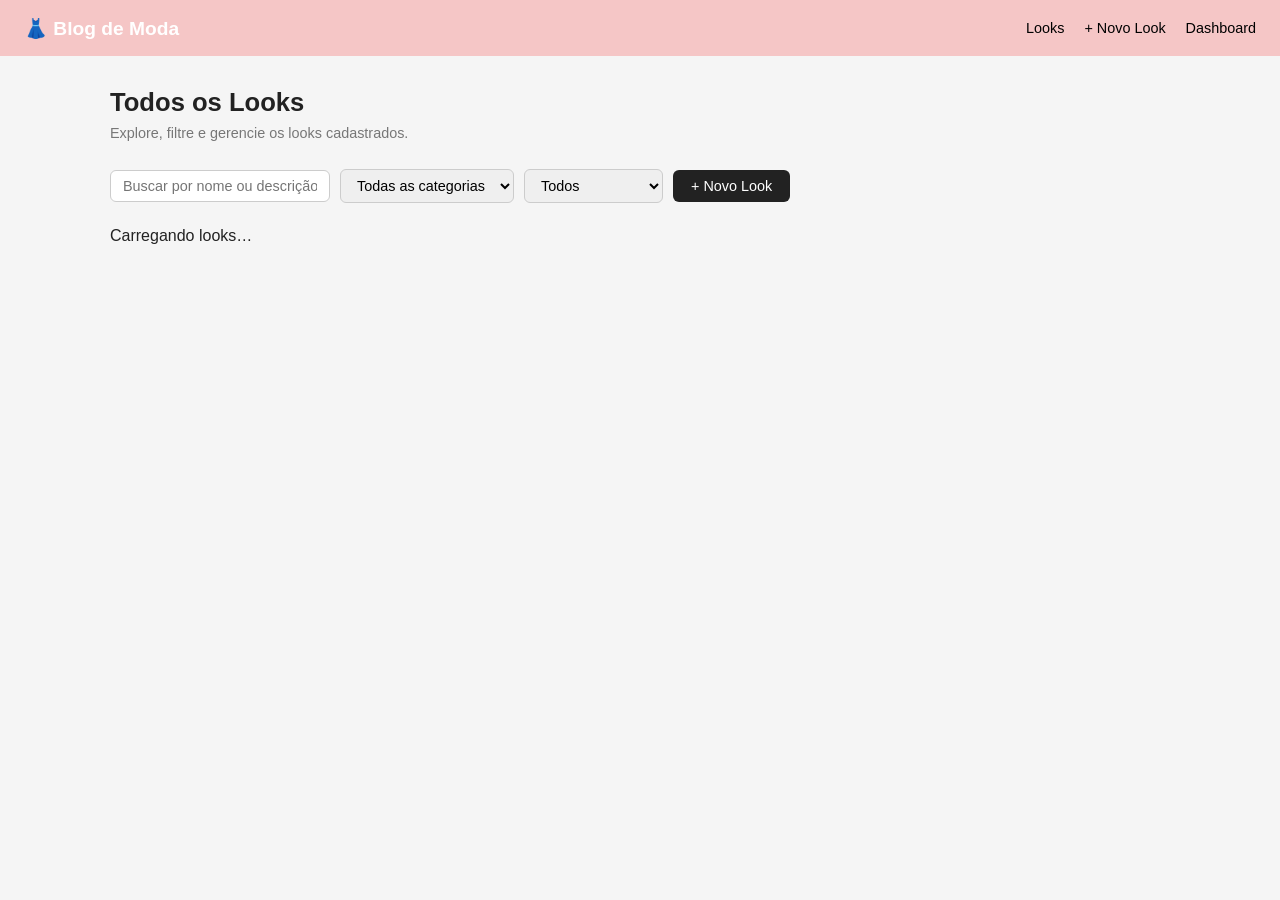
<file: public/index.html>
<!DOCTYPE html>
<html lang="pt-br">
<head>
  <meta charset="UTF-8" />
  <meta name="viewport" content="width=device-width, initial-scale=1.0" />
  <title>Blog de Moda</title>
  <link rel="stylesheet" href="assets/css/styles.css" />
</head>
<body>
 
  <nav class="navbar">
    <a class="navbar__brand" href="index.html">👗 Blog de Moda</a>
    <ul class="navbar__links">
      <li><a href="index.html">Looks</a></li>
      <li><a href="form.html">+ Novo Look</a></li>
      <li><a href="dashboard.html">Dashboard</a></li>
    </ul>
  </nav>
 
  <div class="page">
    <h1 class="page-title">Todos os Looks</h1>
    <p class="page-subtitle">Explore, filtre e gerencie os looks cadastrados.</p>
 
    <div class="filtros">
      <input
        type="text"
        id="filtroBusca"
        placeholder="Buscar por nome ou descrição…"
      />
      <select id="filtroCategoria">
        <option value="">Todas as categorias</option>
      </select>
      <select id="filtroDestaque">
        <option value="">Todos</option>
        <option value="sim">Em destaque</option>
        <option value="nao">Sem destaque</option>
      </select>
      <a class="btn-primary" href="form.html">+ Novo Look</a>
    </div>
 
    
    <div id="cards">
      <p>Carregando looks…</p>
    </div>
  </div>
 
  <script src="assets/scripts/app.js"></script>
</body>
</html>
</file>
<file: public/assets/css/styles.css>
* {
  box-sizing: border-box;
  margin: 0;
  padding: 0;
}
 
body {
  font-family: Arial, sans-serif;
  background: #f5f5f5;
  color: #222;
}
 
/* ── Navbar ── */
.navbar {
  background: #f5c6c6;
  padding: 0 24px;
  display: flex;
  align-items: center;
  justify-content: space-between;
  height: 56px;
}
 
.navbar__brand {
  color: #fff;
  font-size: 1.2rem;
  font-weight: bold;
  text-decoration: none;
}
 
.navbar__links {
  display: flex;
  gap: 20px;
  list-style: none;
}
 
.navbar__links a {
  color: black;
  text-decoration: none;
  font-size: 0.9rem;
}
 
.navbar__links a:hover {
  color: #fff;
}
 
/* ── Page wrapper ── */
.page {
  max-width: 1100px;
  margin: 0 auto;
  padding: 32px 20px;
}
 
.page-title {
  font-size: 1.6rem;
  margin-bottom: 8px;
}
 
.page-subtitle {
  color: #777;
  font-size: 0.9rem;
  margin-bottom: 28px;
}
 
/* ── Cards grid (index) ── */
#cards {
  display: flex;
  flex-wrap: wrap;
  gap: 20px;
}
 
.card {
  width: 250px;
  background: #fff;
  border: 1px solid #ccc;
  padding: 12px;
  border-radius: 10px;
  display: flex;
  flex-direction: column;
  gap: 6px;
  position: relative;
}
 
.card img {
  width: 100%;
  border-radius: 6px;
}
 
.card h2 {
  font-size: 1rem;
  margin-top: 4px;
}
 
.card p {
  font-size: 0.85rem;
  color: #555;
}
 
.card .preco {
  font-weight: bold;
  color: #222;
}
 
.card .badge-destaque {
  position: absolute;
  top: 18px;
  right: 14px;
  background: palevioletred;
  color: #fff;
  font-size: 0.68rem;
  padding: 2px 8px;
  border-radius: 20px;
}
 
.card .card-links {
  display: flex;
  gap: 8px;
  margin-top: 8px;
  flex-wrap: wrap;
}
 
.card .card-links a,
.card .card-links button {
  display: inline-block;
  padding: 5px 12px;
  border-radius: 6px;
  font-size: 0.8rem;
  text-decoration: none;
  cursor: pointer;
  border: none;
  font-family: Arial, sans-serif;
}
 
.btn-detalhe {
  background: #f5c6c6;
  color: #fff;
}
 
.btn-editar {
  background: #f0f0f0;
  color: #333;
  border: 1px solid #ccc !important;
}
 
.btn-excluir {
  background: #fee;
  color: #c00;
  border: 1px solid #f5c6c6 !important;
}
 
/* ── Filtros ── */
.filtros {
  display: flex;
  flex-wrap: wrap;
  gap: 10px;
  margin-bottom: 24px;
  align-items: center;
}
 
.filtros input,
.filtros select {
  padding: 7px 12px;
  border: 1px solid #ccc;
  border-radius: 6px;
  font-size: 0.9rem;
  font-family: Arial, sans-serif;
}
 
.filtros input {
  width: 220px;
}
 
/* ── Botão primário ── */
.btn-primary {
  display: inline-block;
  padding: 8px 18px;
  background: #222;
  color: #fff;
  border: none;
  border-radius: 6px;
  font-size: 0.9rem;
  text-decoration: none;
  cursor: pointer;
  font-family: Arial, sans-serif;
}
 
.btn-primary:hover {
  background: #444;
}
 
/* ── Página de detalhes ── */
.detalhes-wrap {
  max-width: 700px;
}
 
.detalhes-wrap img {
  width: 100%;
  max-width: 320px;
  border-radius: 10px;
  margin-bottom: 20px;
}
 
.detalhes-wrap h1 {
  font-size: 1.6rem;
  margin-bottom: 12px;
}
 
.detalhes-wrap p {
  margin-bottom: 8px;
  font-size: 0.95rem;
}
 
.detalhes-wrap ul {
  margin: 8px 0 16px 20px;
}
 
.tags-lista {
  display: flex;
  flex-wrap: wrap;
  gap: 8px;
  list-style: none !important;
  margin-left: 0 !important;
}
 
.tag {
  background: #eee;
  padding: 3px 10px;
  border-radius: 20px;
  font-size: 0.8rem;
}
 
/* ── Formulário (novo / editar) ── */
.form-card {
  background: #fff;
  border: 1px solid #ccc;
  border-radius: 10px;
  padding: 28px;
  max-width: 560px;
}
 
.form-card h1 {
  font-size: 1.4rem;
  margin-bottom: 20px;
}
 
.form-group {
  display: flex;
  flex-direction: column;
  gap: 4px;
  margin-bottom: 16px;
}
 
.form-group label {
  font-size: 0.85rem;
  font-weight: bold;
  color: #444;
}
 
.form-group input,
.form-group select,
.form-group textarea {
  padding: 8px 12px;
  border: 1px solid #ccc;
  border-radius: 6px;
  font-size: 0.9rem;
  font-family: Arial, sans-serif;
}
 
.form-group textarea {
  resize: vertical;
  min-height: 80px;
}
 
.form-group .hint {
  font-size: 0.75rem;
  color: #999;
}
 
.form-actions {
  display: flex;
  gap: 10px;
  margin-top: 8px;
}
 
.btn-secondary {
  display: inline-block;
  padding: 8px 18px;
  background: #f0f0f0;
  color: #f5c6c6;
  border: 1px solid #ccc;
  border-radius: 6px;
  font-size: 0.9rem;
  text-decoration: none;
  cursor: pointer;
  font-family: Arial, sans-serif;
}
 
/* ── Mensagem de feedback ── */
.msg {
  padding: 10px 16px;
  border-radius: 6px;
  font-size: 0.9rem;
  margin-bottom: 16px;
  display: none;
}
 
.msg.success { background: #e6f4ea; color: #276534; display: block; }
.msg.error   { background: #fce8e8; color: #c00;    display: block; }
 
/* ── Dashboard KPIs ── */
.kpi-strip {
  display: flex;
  flex-wrap: wrap;
  gap: 16px;
  margin-bottom: 32px;
}
 
.kpi {
  background: #fff;
  border: 1px solid #ccc;
  border-radius: 10px;
  padding: 16px 24px;
  min-width: 160px;
}
 
.kpi__value {
  font-size: 2rem;
  font-weight: bold;
  color: #222;
  line-height: 1;
}
 
.kpi__label {
  font-size: 0.78rem;
  color: #777;
  margin-top: 4px;
}
 
/* ── Dashboard charts ── */
.charts-grid {
  display: flex;
  flex-wrap: wrap;
  gap: 20px;
}
 
.chart-card {
  background: #fff;
  border: 1px solid #ccc;
  border-radius: 10px;
  padding: 20px;
  flex: 1 1 340px;
}
 
.chart-card--wide {
  flex: 1 1 100%;
}
 
.chart-card h2 {
  font-size: 1rem;
  margin-bottom: 4px;
}
 
.chart-card .chart-desc {
  font-size: 0.8rem;
  color: #777;
  margin-bottom: 16px;
}
 
.chart-wrap {
  position: relative;
  height: 260px;
}
 

#status {
  color: #c00;
  font-size: 0.9rem;
  margin-bottom: 16px;
}
 
/* ── Responsivo ── */
@media (max-width: 600px) {
  .card { width: 100%; }
  .filtros input { width: 100%; }
  .navbar { padding: 0 14px; }
}
</file>
